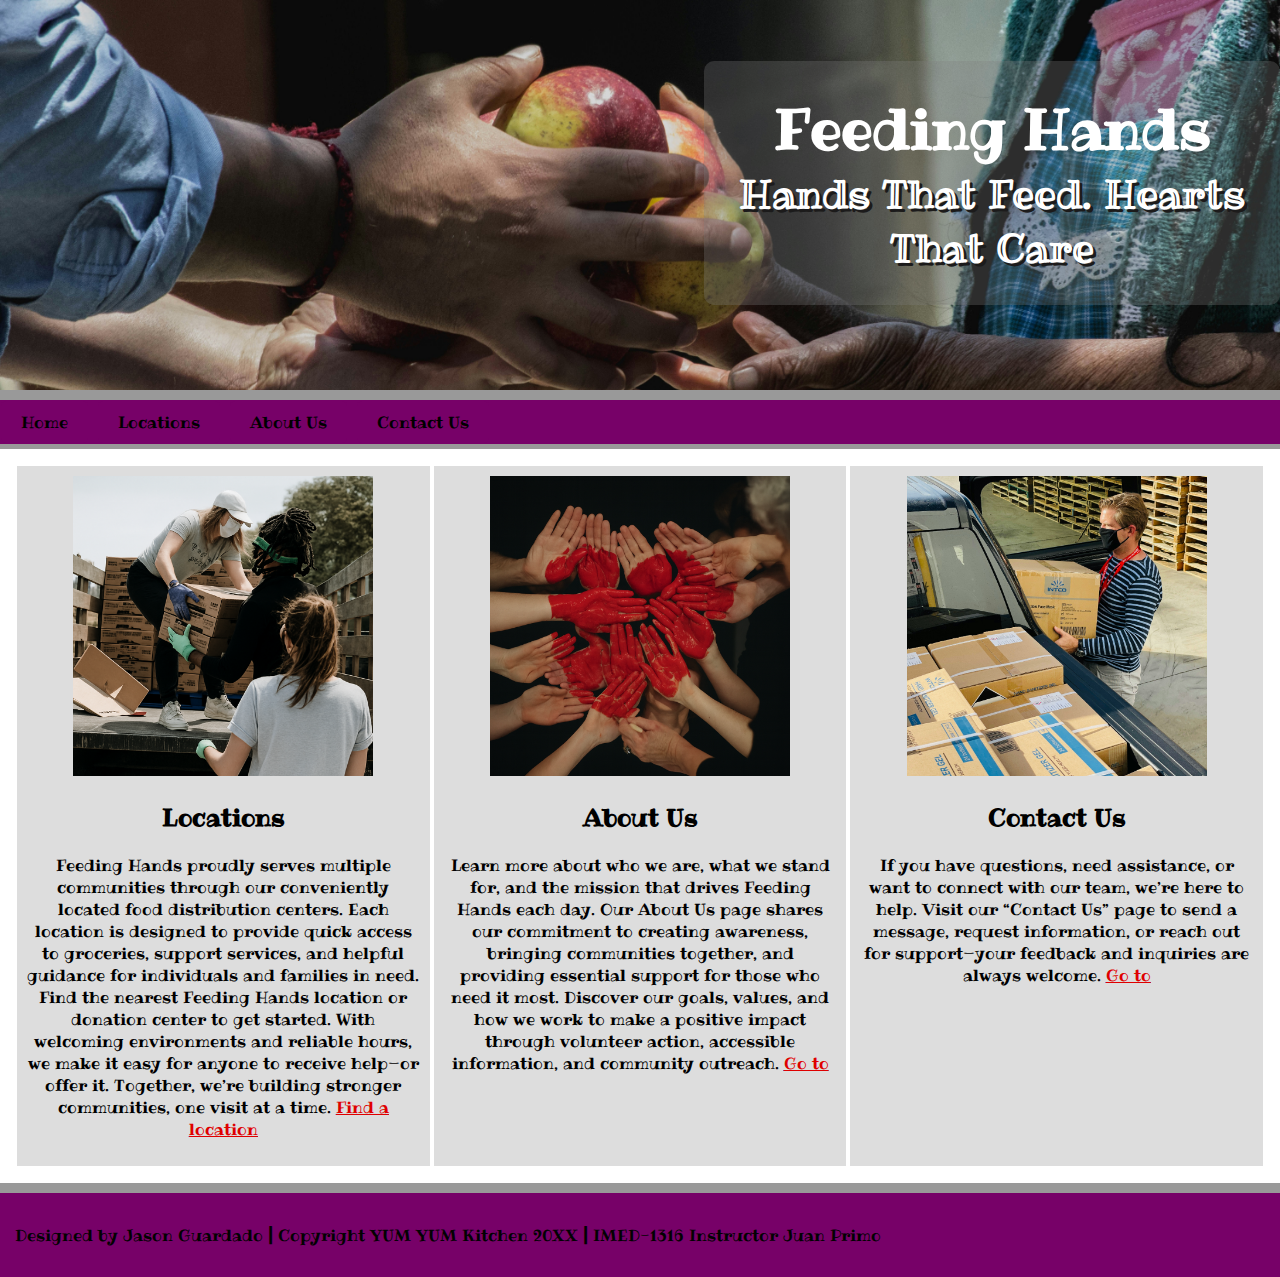
<file: Feeding_hands/index.html>
<!DOCTYPE html>
<html lang="en">
<head>
  <meta charset="UTF-8">
  <link rel="stylesheet" href="style.css">
  <!-- 7728433 -->
  <title>Feeding Hands</title>
</head>

<body id="home">

  
  <header>
    <h1>Feeding Hands <span>Hands That Feed. Hearts That Care</span></h1>
  </header>
<nav>
    <ul>
      <li><a href="index.html">Home</a></li>
      <li><a href="Locations.html">Locations</a></li>
      <li><a href="About.html">About Us</a></li>
      <li><a href="Contact.html">Contact Us</a></li>
    </ul>
  </nav>

  <main>

    <section class="center-image">
      <img src="pics/Help.png" width="300" height="300" alt="Helping Image">
      <h2>Locations</h2>
      <p>
       Feeding Hands proudly serves multiple communities through our conveniently located 
       food distribution centers. Each location is designed to provide quick access to 
       groceries, support services, and helpful guidance for individuals and families in need. 
       Find the nearest Feeding Hands location or donation center to get started. With 
       welcoming environments and reliable hours, we make it easy for anyone to receive help—or 
       offer it. Together, we’re building stronger communities, one visit at a time.
        <a href="Locations.html"><span>Find a location</span></a>
      </p>
    </section>

    <section class="center-image">
      <img src="pics/Heart.png" width="300" height="300" alt="Heart Image">
      <h2>About Us</h2>
      <p>
        Learn more about who we are, what we stand for, and the mission that drives Feeding Hands 
        each day. Our About Us page shares our commitment to creating awareness, bringing communities 
        together, and providing essential support for those who need it most. Discover our goals, 
        values, and how we work to make a positive impact through volunteer action, accessible 
        information, and community outreach.
        <a href="About.html"><span>Go to</span></a>
      </p>
    </section>

    <section class="center-image">
      <img src="pics/Location.jpg" width="300" height="300" alt="Location Image">
      <h2>Contact Us</h2>
      <p>
       If you have questions, need assistance, or want to connect with our team, we’re here to help. 
       Visit our “Contact Us” page to send a message, request information, or reach out for support—your 
       feedback and inquiries are always welcome.
        <a href="Contact.html"><span>Go to</span></a>
      </p>
    </section>

  </main>

  <footer>
    <p>
      Designed by Jason Guardado | Copyright YUM YUM Kitchen 20XX |
      IMED-1316 Instructor Juan Primo
    </p>
  </footer>

</body>
</html>
</file>
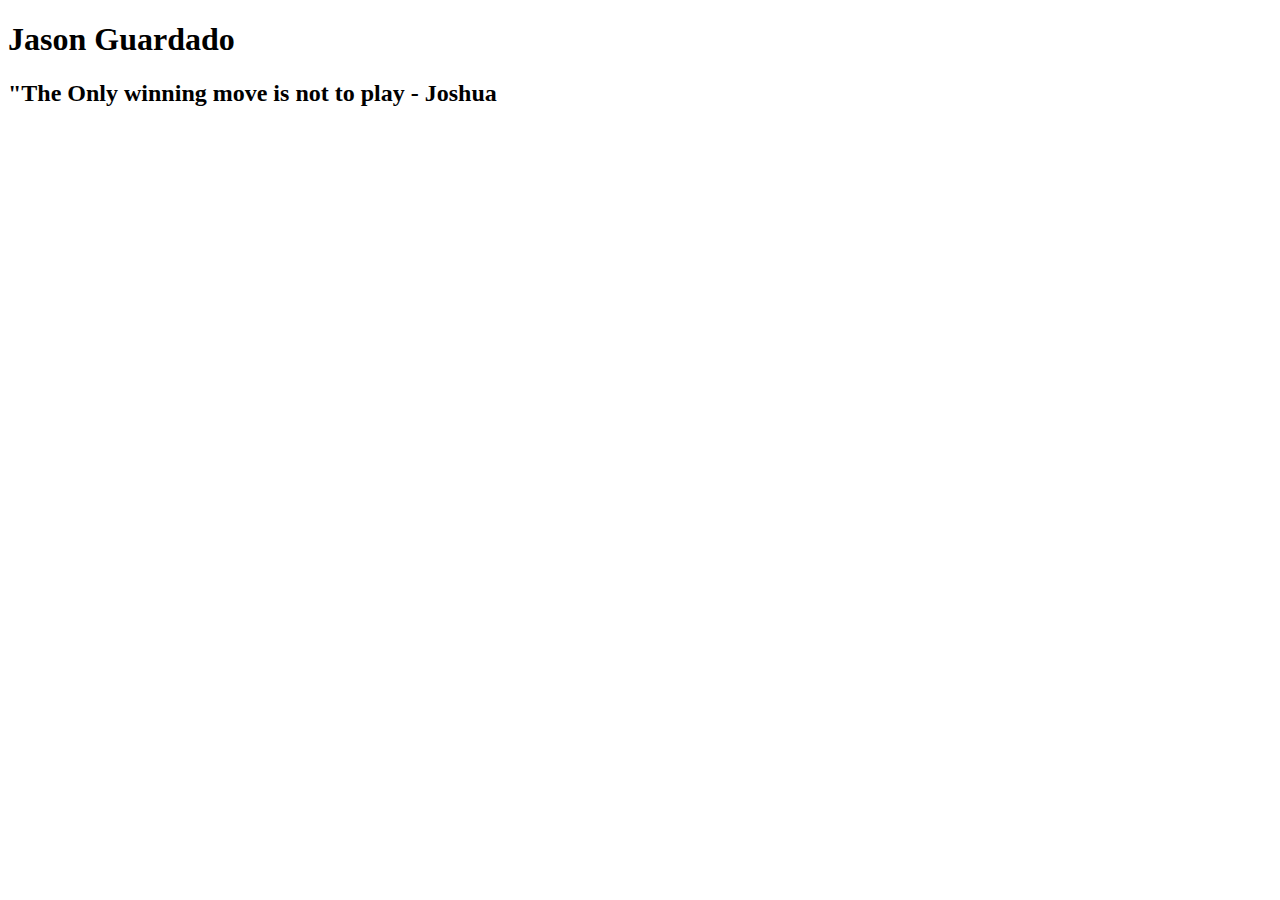
<file: Test/index.html>
<!DOCTYPE html>
<html lang="en">
<head>
    <meta charset="UTF-8">
    <meta name="viewport" content="width=device-width, initial-scale=1.0">
    <title>Jason Guardado</title>
</html>

<main>
    <h1>Jason Guardado</h1>

<Body>
    
    <h2>"The Only winning move is not to play - Joshua</h2>
    
</Body>

</main>
</file>
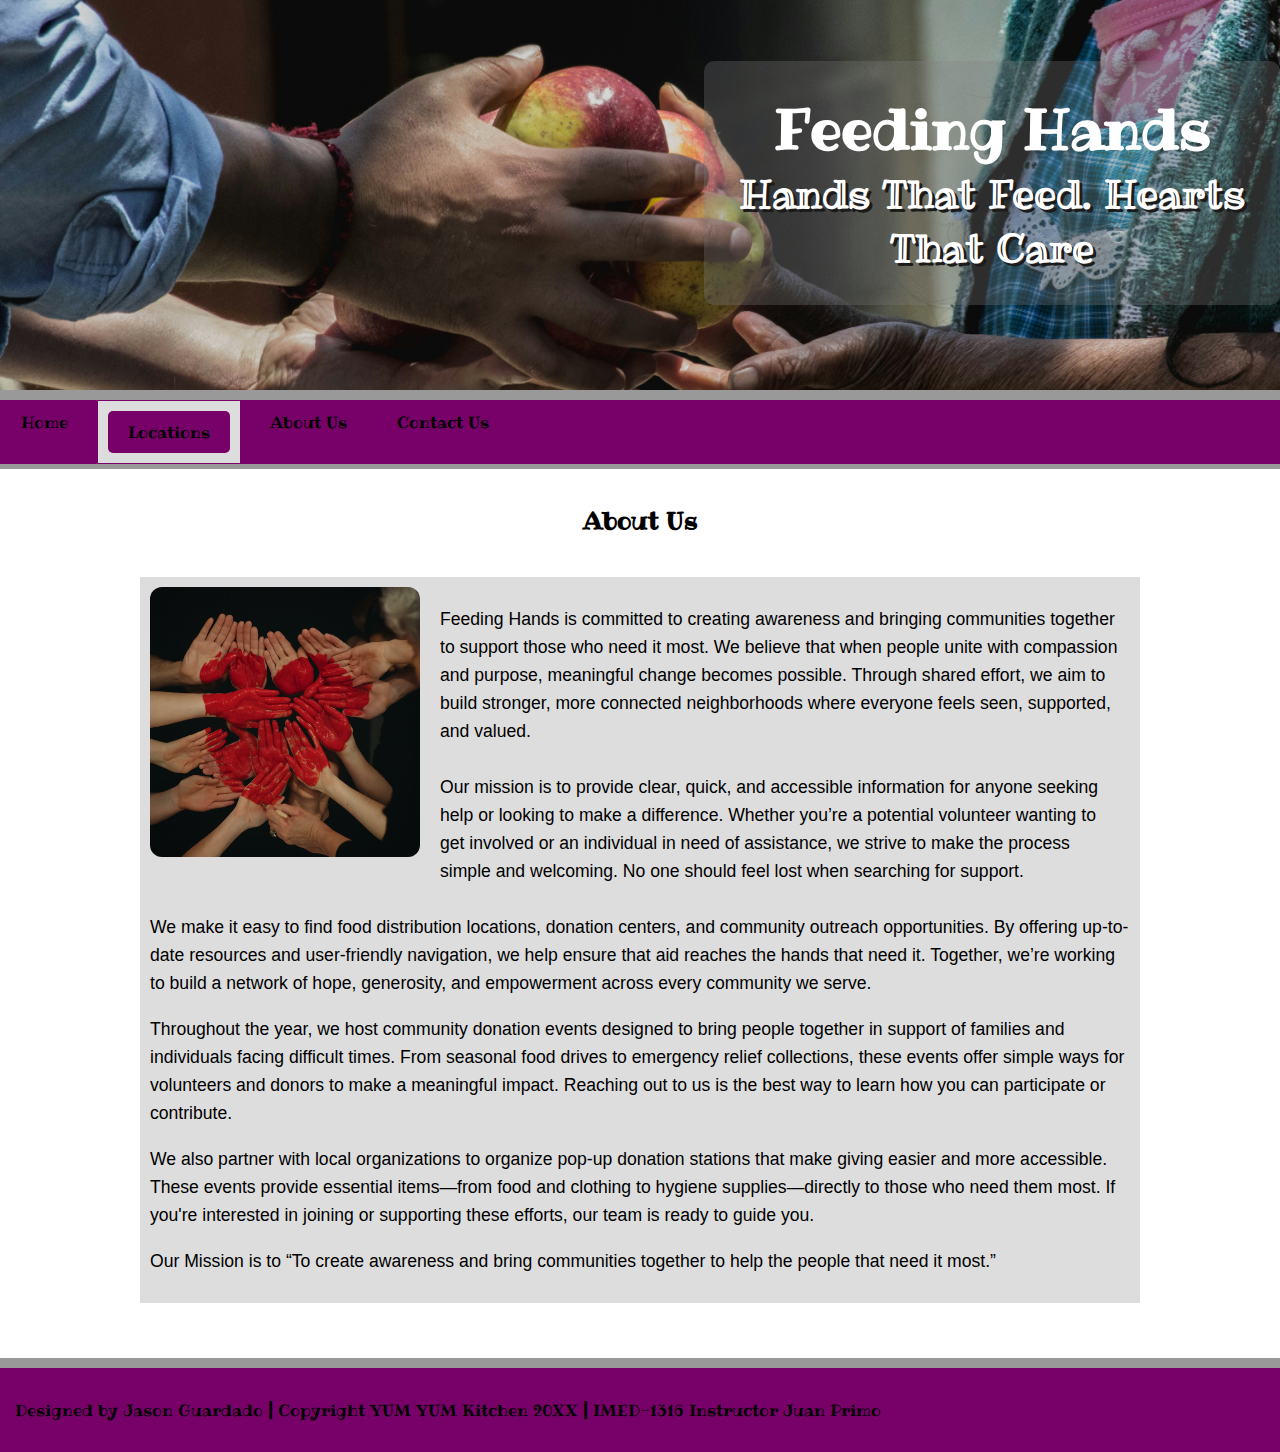
<file: Feeding_hands/About.html>
<!DOCTYPE html>
<html lang="en">
<head>
  <meta charset="UTF-8">
 
  <link rel="stylesheet" href="style.css">
  <link rel="stylesheet" href="About.css">

  <title>Feeding Hands</title>
  <!-- 7728433 -->

<body id="About">
   <header>
    <h1>Feeding Hands <span>Hands That Feed. Hearts That Care</span></h1>
  </header>

 <nav>
    <ul>
      <li><a href="index.html">Home</a></li>
      <li><a href="Locations.html">Locations</a></li>
      <li><a href="About.html">About Us</a></li>
      <li><a href="Contact.html">Contact Us</a></li>
    </ul>
  </nav>

<main>
  <Section>
    <H2>About Us</H2>
  </Section>
   
  <section class="about-wrapper">
<img src="pics/Heart.png" alt="About Us Photo" class="about-image">
<p class="about-text">
Feeding Hands is committed to creating awareness and bringing communities 
together to support those who need it most. We believe that when people 
unite with compassion and purpose, meaningful change becomes possible. 
Through shared effort, we aim to build stronger, more connected neighborhoods 
where everyone feels seen, supported, and valued. </p>

<p class="about-text">
Our mission is to provide clear, quick, and accessible information for anyone 
seeking help or looking to make a difference. Whether you’re a potential 
volunteer wanting to get involved or an individual in need of assistance,
we strive to make the process simple and welcoming. No one should feel lost 
when searching for support. </p>

<p class="about-text">
We make it easy to find food distribution locations, donation centers, and 
community outreach opportunities. By offering up-to-date resources and 
user-friendly navigation, we help ensure that aid reaches the hands that 
need it. Together, we’re working to build a network of hope, generosity, 
and empowerment across every community we serve.</p>

<p class="about-text">
  Throughout the year, we host community donation events designed to bring 
  people together in support of families and individuals facing difficult times. 
  From seasonal food drives to emergency relief collections, these events offer 
  simple ways for volunteers and donors to make a meaningful impact. Reaching out 
  to us is the best way to learn how you can participate or contribute.</p>
<p class="about-text">
  We also partner with local organizations to organize pop-up donation stations 
  that make giving easier and more accessible. These events provide essential 
  items—from food and clothing to hygiene supplies—directly to those who need 
  them most. If you're interested in joining or supporting these efforts, our 
  team is ready to guide you.</p>

  <p class="about-text">
   Our Mission is to “To create awareness and bring communities together to help the people 
that need it most.”</p>
</section>

</main>
<footer>
  <p>Designed by Jason Guardado | Copyright YUM YUM Kitchen 20XX | IMED-1316 Instructor Juan Primo</p>
</footer>
</body>
</html>
</file>
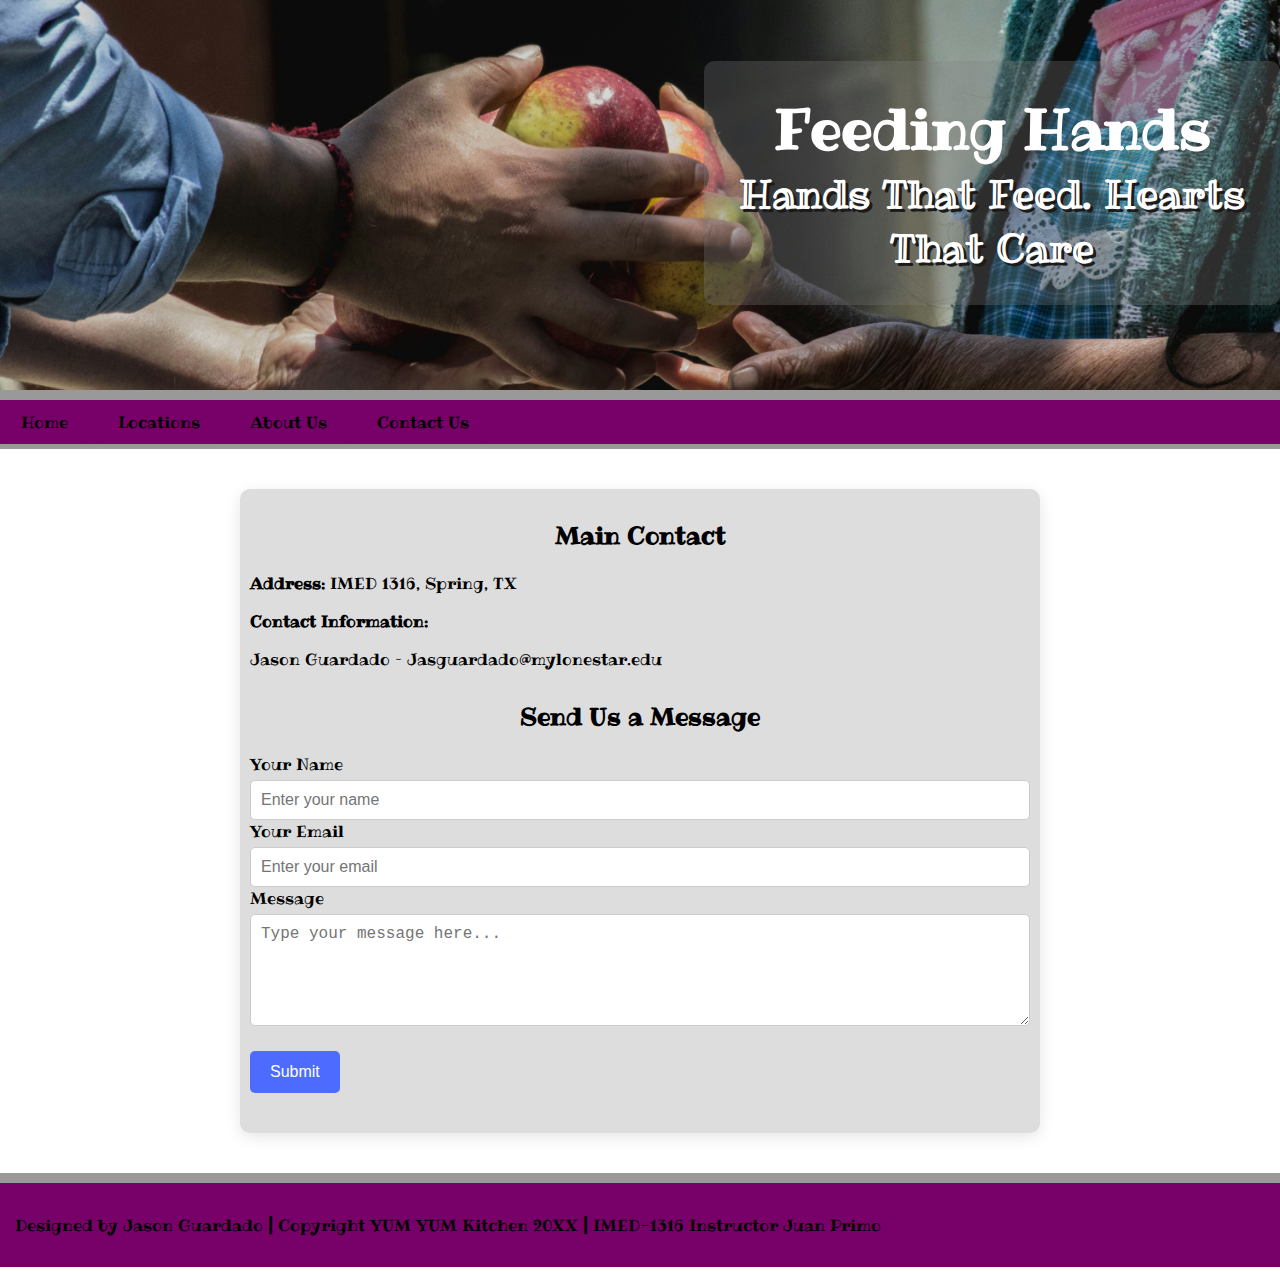
<file: Feeding_hands/Contact.html>
<!DOCTYPE html>
<html lang="en">
<head>
  <meta charset="UTF-8">
  
  <link rel="stylesheet" href="style.css">
  <link rel="stylesheet" href="Contact.css">

  <title>Feeding Hands</title>
  <!-- 7728433 -->

<body id="Contact">
    <header>
    <h1>Feeding Hands <span>Hands That Feed. Hearts That Care</span></h1>
  </header>
<nav>
    <ul>
      <li><a href="index.html">Home</a></li>
      <li><a href="Locations.html">Locations</a></li>
      <li><a href="About.html">About Us</a></li>
      <li><a href="Contact.html">Contact Us</a></li>
    </ul>
  </nav>
  
<main>
<section class="contact-section">
<h2>Main Contact</h2>

<p><strong>Address:</strong> IMED 1316, Spring, TX</p>
<p><strong>Contact Information:</strong></p>
<p>Jason Guardado –  Jasguardado@mylonestar.edu</p>

</section>


<section class="contact-section">
<h2>Send Us a Message</h2>
<form class="contact-form">
<label for="name">Your Name</label>
<input type="text" id="name" placeholder="Enter your name" />


<label for="email">Your Email</label>
<input type="email" id="email" placeholder="Enter your email" />


<label for="message">Message</label>
<textarea id="message" rows="5" placeholder="Type your message here..."></textarea>


<button type="submit">Submit</button>
</form>
</section>
</main>
<footer>
  <p>Designed by Jason Guardado | Copyright YUM YUM Kitchen 20XX | IMED-1316 Instructor Juan Primo</p>
</footer>
</body>
</html>
</file>
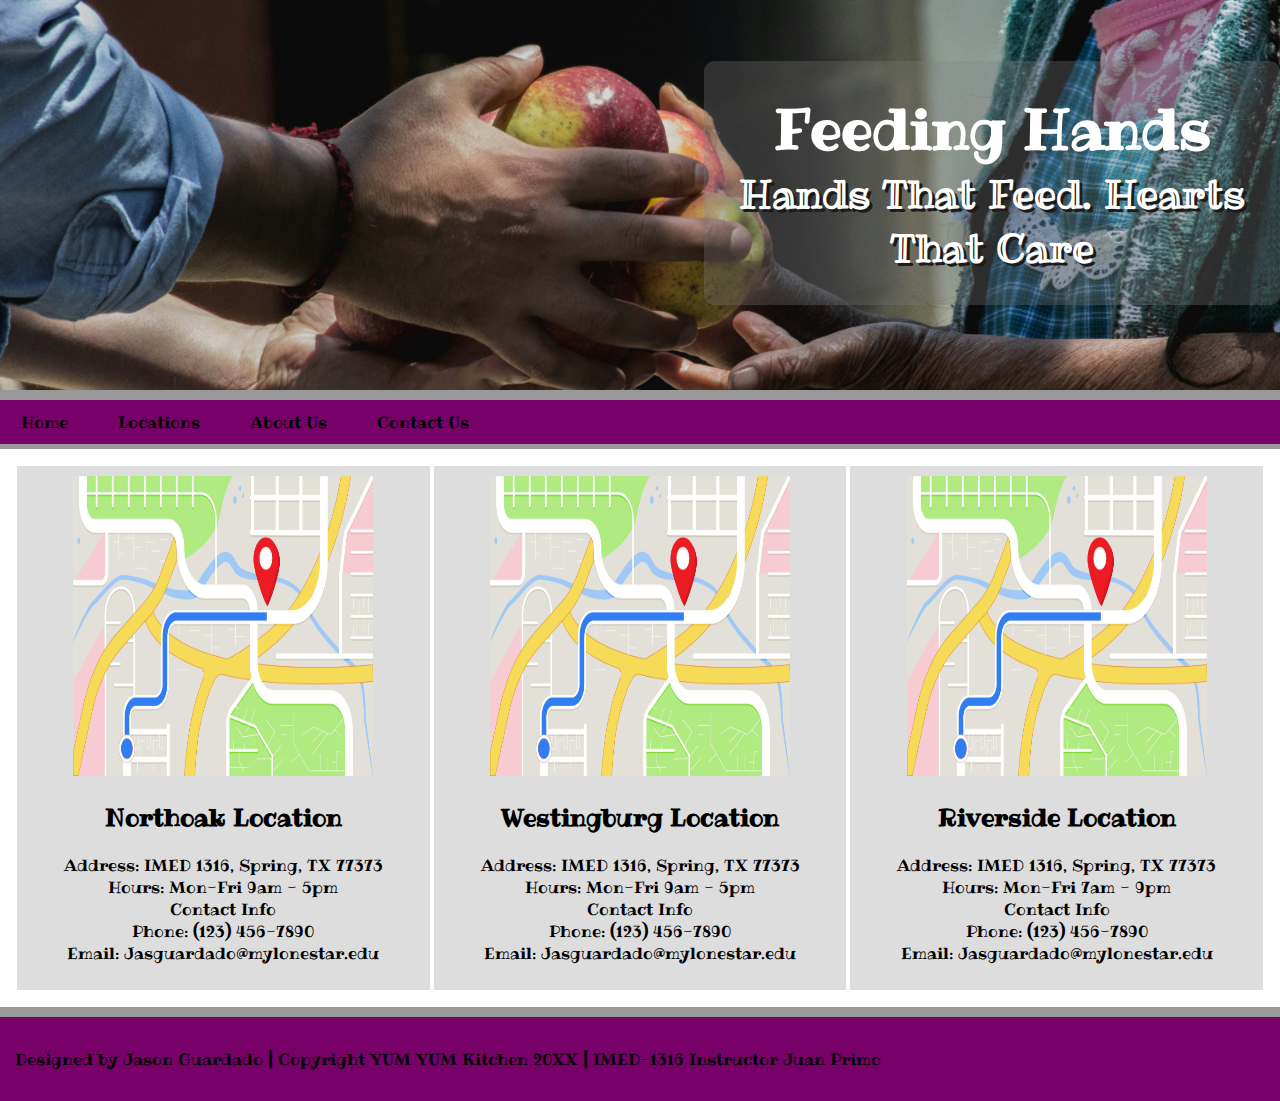
<file: Feeding_hands/Locations.html>
<!DOCTYPE html>
<html lang="en">
<head>
  <meta charset="UTF-8">
  <link rel="stylesheet" href="style.css">
  <!-- 7728433 -->
  <title>Feeding Hands</title>
</head>

<body id="home">

  <header>
    <h1>Feeding Hands <span>Hands That Feed. Hearts That Care</span></h1>
  </header>

  <nav>
    <ul>
      <li><a href="index.html">Home</a></li>
      <li><a href="Locations.html">Locations</a></li>
      <li><a href="About.html">About Us</a></li>
      <li><a href="Contact.html">Contact Us</a></li>
    </ul>
  </nav>

  <main>
    
    <section class="center-image">
      <img src="pics/map.jpg" width="300" height="300" alt="Helping Image">
      <h2>Northoak Location</h2>
      <p>
        Address: IMED 1316, Spring, TX 77373<br>
        Hours: Mon-Fri 9am - 5pm<br>
        Contact Info<br>
        Phone: (123) 456-7890<br>
        Email: Jasguardado@mylonestar.edu <br>
      </p>
    </section>

    <section class="center-image">
      <img src="pics/map.jpg" width="300" height="300" alt="Heart Image">
      <h2>Westingburg Location</h2>
      <p>
        Address: IMED 1316, Spring, TX 77373<br>
        Hours: Mon-Fri 9am - 5pm<br>
        Contact Info<br>
        Phone: (123) 456-7890<br>
        Email: Jasguardado@mylonestar.edu <br>
      </p>
    </section>

    <section class="center-image">
      <img src="pics/map.jpg" width="300" height="300" alt="Location Image">
      <h2>Riverside Location</h2>
      <p>
        Address: IMED 1316, Spring, TX 77373<br>
        Hours: Mon-Fri 7am - 9pm<br>
        Contact Info<br>
        Phone: (123) 456-7890<br>
        Email: Jasguardado@mylonestar.edu <br>
      </p>
    </section>

  </main>

  <footer>
    <p>
      Designed by Jason Guardado | Copyright YUM YUM Kitchen 20XX |
      IMED-1316 Instructor Juan Primo
    </p>
  </footer>

</body>
</html>
</file>
<file: Feeding_hands/style.css>
@import url('https://fonts.googleapis.com/css?family=Ceviche+One|Righteous|Ribeye|Ribeye+Marrow');
 
/* NAVIGATION */
nav {
  background: #770168;
  border-bottom: 5px solid #999;
  padding: 1px;
  font-family: 'Ribeye', cursive;
}

nav ul {
  list-style: none;
  display: flex;
  flex-wrap: wrap; 
  gap: 10px; 
  margin: 0;
  padding: 0;
}

nav ul li {
  margin: 0;
}

nav ul li a {
  text-decoration: none;
 background: #770168;
  color: #000000;
  padding: 10px 20px;
  display: inline-block;
  border-radius: 5px;
  
}

nav ul li a:hover {
  background: #b8b8b8;
  color: #3b3b3b;
}


* {
    box-sizing: border-box;

}

body {
    margin: 0;
     font-family: 'Ribeye', cursive;
}

main, footer {
  padding: 15px;
  font-family: 'Ribeye', cursive;
}

/* CSS for header goes here*/
header {
    background: #589;
    padding: 10px 0;
    background-image: url('pics/Giving.jpg');
    height: 400px;
    background-size: cover;
    border-bottom: 10px solid #999;
    position: relative;
  
  }
  
header h1 {
background: rgba(128, 128, 128, 0.299);
padding: 30px;
display: inline-block;
border-radius: 10px 10px 10px 10px;
 font-family: 'Ribeye', cursive;
color: #ffffff;
font-size: 3.5rem;
position: absolute;
top: 6%;
left: 55%;
text-align: center;
}
header span{
    display: block;
    font-size: 0.7em;
    font-family: 'Ribeye Marrow', cursive;
    color: #ffffff;
    text-shadow: 3px 3px rgb(28, 27, 27);
    text-align: center;
    
}

/* End CSS for header */

/* CSS for Sections goes here*/


#home section {
  background: #ddd;
  padding: 10px;
  border: 2px solid #fff;
  box-sizing: border-box;
}

section h2 {
  text-align: center;
}


#home main {
  display: flex;
  flex-flow: row wrap;
   font-family: 'Ribeye', cursive;
}



 main section {
  flex: 1 1 33%;
}

.center-image {
  text-align: center;
}


main span{
    font-family: 'Ribeye', cursive;
    color: #df0000;
    text-decoration: underline;
}


/* End CSS for Sections */

/* CSS for footer goes here*/

footer {
    background: #770168;
    color: #020202;
    border-top: 10px solid #999;
}
</file>
<file: Feeding_hands/About.css>
@import url('https://fonts.googleapis.com/css?family=Ceviche+One|Righteous|Ribeye|Ribeye+Marrow');


.about-wrapper {
width: 80%;
margin: 40px auto;
font-family: Arial, sans-serif;
line-height: 1.6;
}


.about-image {
float: left;
width: 270px;
height: auto;
margin: 0 20px 20px 0;
border-radius: 12px;
}


.about-text {
font-size: 1.1rem;
}



:nth-of-type(2) {
  background: #ddd;
  padding: 10px;
  box-sizing: border-box;
}


.about-wrapper::after {
content: "";
display: block;
clear: both;
}
</file>
<file: Feeding_hands/Contact.css>
@import url('https://fonts.googleapis.com/css?family=Ceviche+One|Righteous|Ribeye|Ribeye+Marrow');


main {
max-width: 800px;
margin: 40px auto;
background: white;
padding: 30px;
border-radius: 10px;
box-shadow: 0 4px 15px rgba(0,0,0,0.1);
}



.contact-section {
margin-bottom: 30px;
}

.contact-box p {
margin: 8px 0;
}

.contact-form input,
.contact-form textarea {
width: 100%;
padding: 10px;
margin-top: 5px;
border: 1px solid #ccc;
border-radius: 5px;
font-size: 1rem;
}


.contact-form button {
margin-top: 20px;
padding: 12px 20px;
background: #4d6cff;
color: white;
border: none;
border-radius: 5px;
cursor: pointer;
font-size: 1rem;
}


.contact-form button:hover {
background: #3b53cf;
}

Main {
  background: #ddd;
  padding: 10px;
  box-sizing: border-box;
}
</file>
